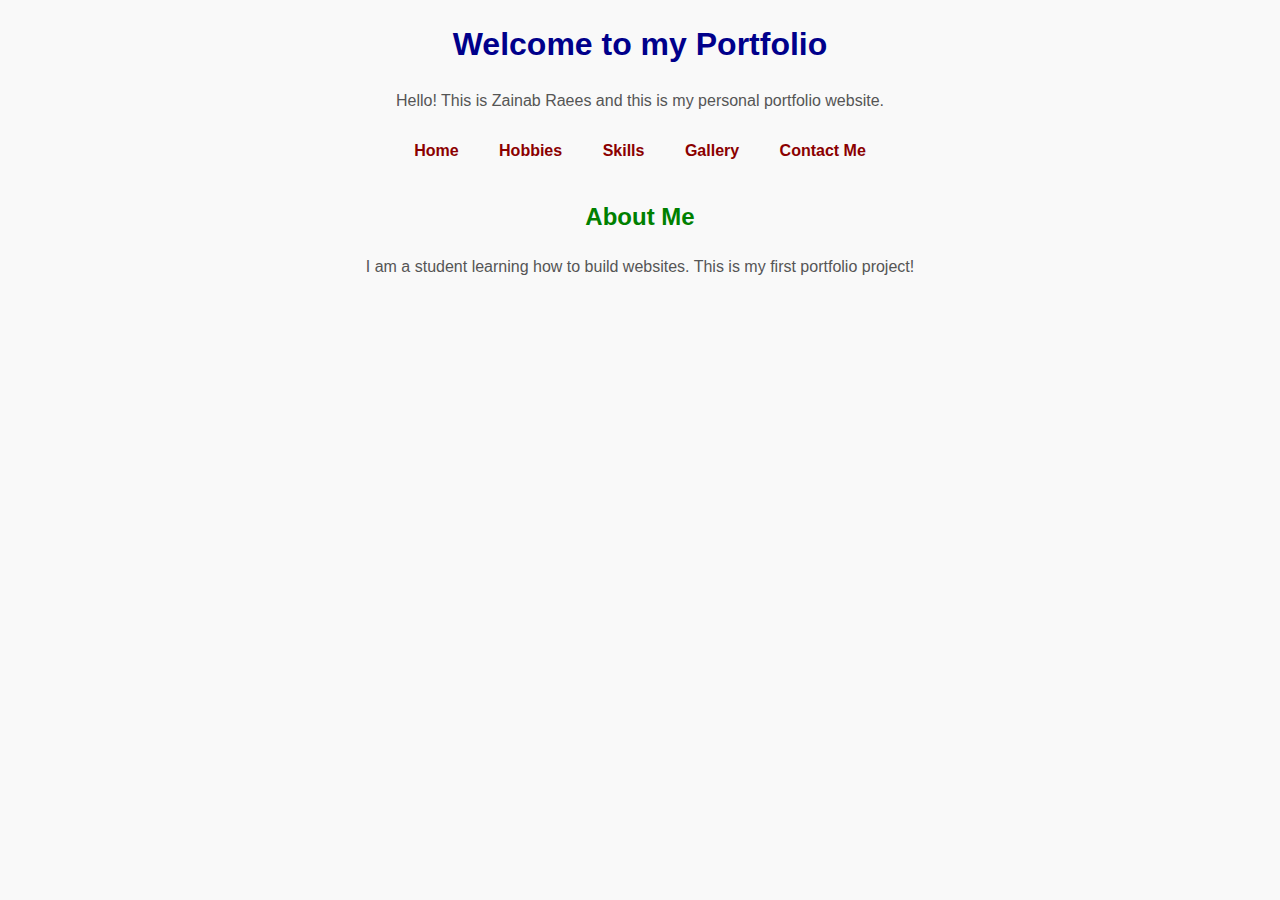
<file: index.html>
<!DOCTYPE html>
<html>
<head>
  <meta charset="utf-8">
  <meta name="viewport" content="width=device-width, initial-scale=1">
  <title>My Portfolio - Home</title>
  <link rel="stylesheet" href="css/style.css">
</head>

<body>
    <h1>Welcome to my Portfolio</h1>
    <p>Hello! This is Zainab Raees and this is my personal portfolio website.</p>

    <nav>
        <a href="index.html">Home</a> 
        <a href="hobbies.html">Hobbies</a> 
        <a href="skills.html">Skills</a>
        <a href="gallery.html">Gallery</a> 
        <a href="contact.html">Contact Me</a>  
    </nav>

    <h2>About Me</h2>
    <p>I am a student learning how to build websites. This is my first portfolio project!</p>

</body>
</html>
</file>
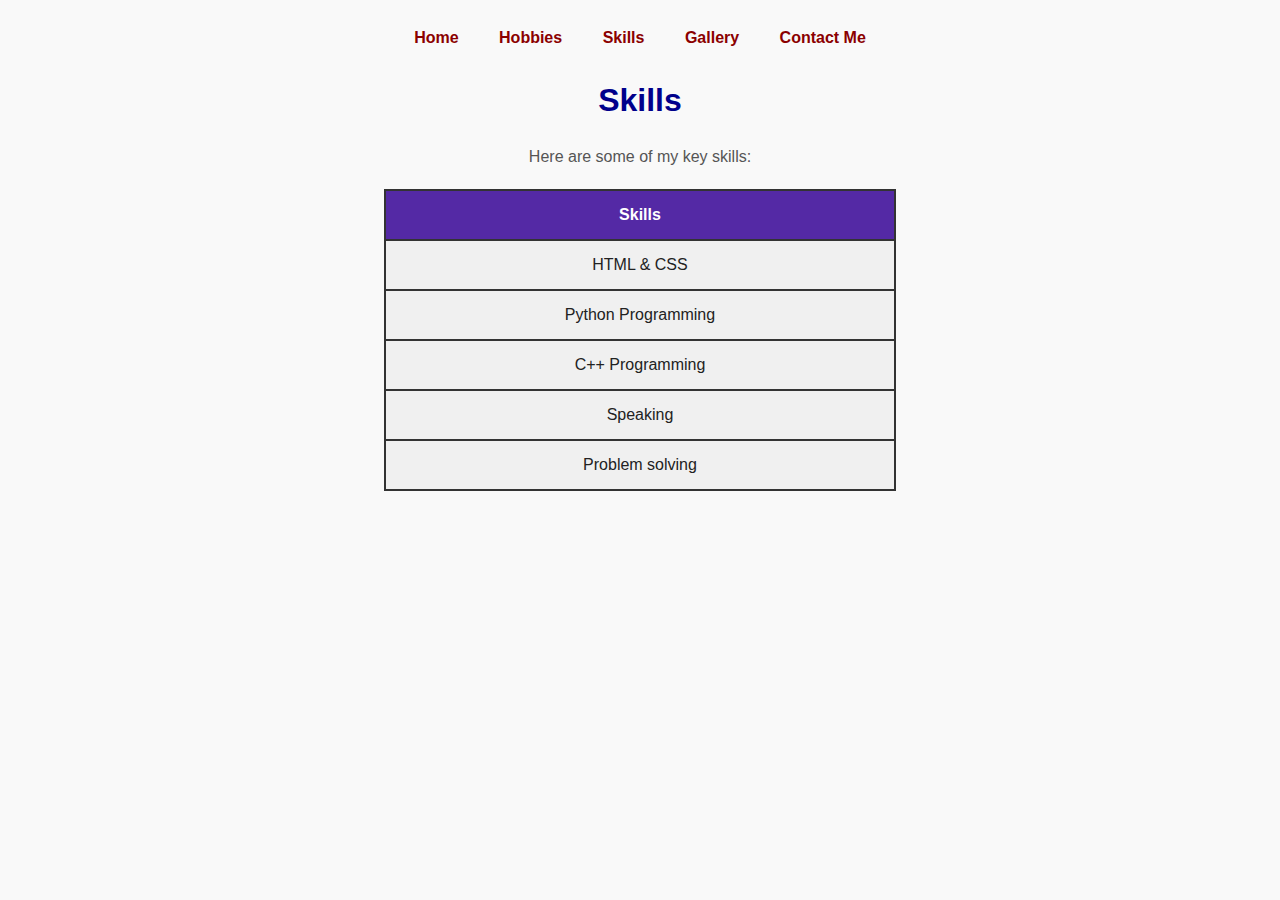
<file: skills.html>
<!DOCTYPE html>
<html>
<head>
  <meta charset="utf-8">
  <meta name="viewport" content="width=device-width, initial-scale=1">
  <title>My Portfolio - Skills</title>
  <link rel="stylesheet" href="css/style.css">
</head>

<body>

    <nav>
        <a href="index.html">Home</a> 
        <a href="hobbies.html">Hobbies</a> 
        <a href="skills.html">Skills</a>
        <a href="gallery.html">Gallery</a> 
        <a href="contact.html">Contact Me</a>  
    </nav>

    <h1>Skills</h1>
    <p>Here are some of my key skills:</p>

    <table>
        <tr><th>Skills</th></tr>
        <tr><td>HTML & CSS</td></tr>
        <tr><td>Python Programming</td></tr>
        <tr><td>C++ Programming</td></tr>
        <tr><td>Speaking</td></tr>
        <tr><td>Problem solving</td></tr>
    </table>

</body>
</html>
</file>
<file: css/style.css>
/* Basic reset & body */
* { box-sizing: border-box; }
body {
  font-family: Arial, sans-serif;
  background-color: #f9f9f9;
  text-align: center;
  margin: 0;
  padding: 0;
  color: #222;
  line-height: 1.5;
}

/* Headings & paragraphs */
h1 { color: darkblue; margin-top: 20px; }
h2 { color: green; margin-top: 30px; }
p {
  font-size: 16px;
  color: #555;
  width: 60%;
  margin: 12px auto;
}

/* Navigation - horizontal links */
nav {
  margin: 20px 0;
}
nav ul {
  list-style: none;
  padding: 0;
  margin: 0;
  display: inline-flex;
  gap: 12px;
}
nav a {
  margin: 0 10px;
  text-decoration: none;
  color: darkred;
  font-weight: bold;
  padding: 6px 8px;
  border-radius: 6px;
  display: inline-block;
}
nav a:hover {
  color: black;
  background: rgba(0,0,0,0.04);
}

/* lists used on Hobbies & Contact */
ul.content-list {
  list-style-type: square;
  text-align: left;
  width: 40%;
  margin: 12px auto;
  font-size: 16px;
  color: #333;
  padding-left: 1rem;
}

/* Table styles */
table {
    margin: 20px auto;
    border-collapse: collapse;
    width: 40%;
}

th, td {
    border: 2px solid #333;
    padding: 12px;
    font-size: 16px;
    text-align: center;
}

th {
    background-color: rgb(84, 41, 165);
    color: white;
}

td {
    background-color: #f0f0f0;
}

/* Gallery container and images */
.gallery {
  width: 90%;
  margin: 12px auto 40px;
  text-align: center;
}
.gallery img {
  width: 30%;
  max-width: 300px;
  margin: 8px;
  height: auto;
  border-radius: 6px;
  display: inline-block;
  vertical-align: top;
  box-shadow: 0 2px 6px rgba(0,0,0,0.08);
}
.gallery img {
    width: 200px;
    height: auto;
    margin: 10px;
    float: left;
}
.gallery::after {
    content: "";
    display: block;
    clear: both;
}

/* Float helpers (use these if you want side-by-side image + text) */
.left { float: left; margin-right: 14px; }
.right { float: right; margin-left: 14px; }
.clearfix::after { content: ""; display: block; clear: both; }

/* Responsive tweaks */
@media (max-width: 800px) {
  p, .gallery { width: 90%; }
  .gallery img { width: 45%; }
  ul.content-list, table.skills-table { width: 80%; }
}
@media (max-width: 480px) {
  nav ul { flex-direction: column; gap: 6px; display: inline-block; }
  .gallery img { width: 90%; display: block; margin: 10px auto; }
  .left, .right { float: none; margin: 0 0 12px; display: block; }
}
</file>
